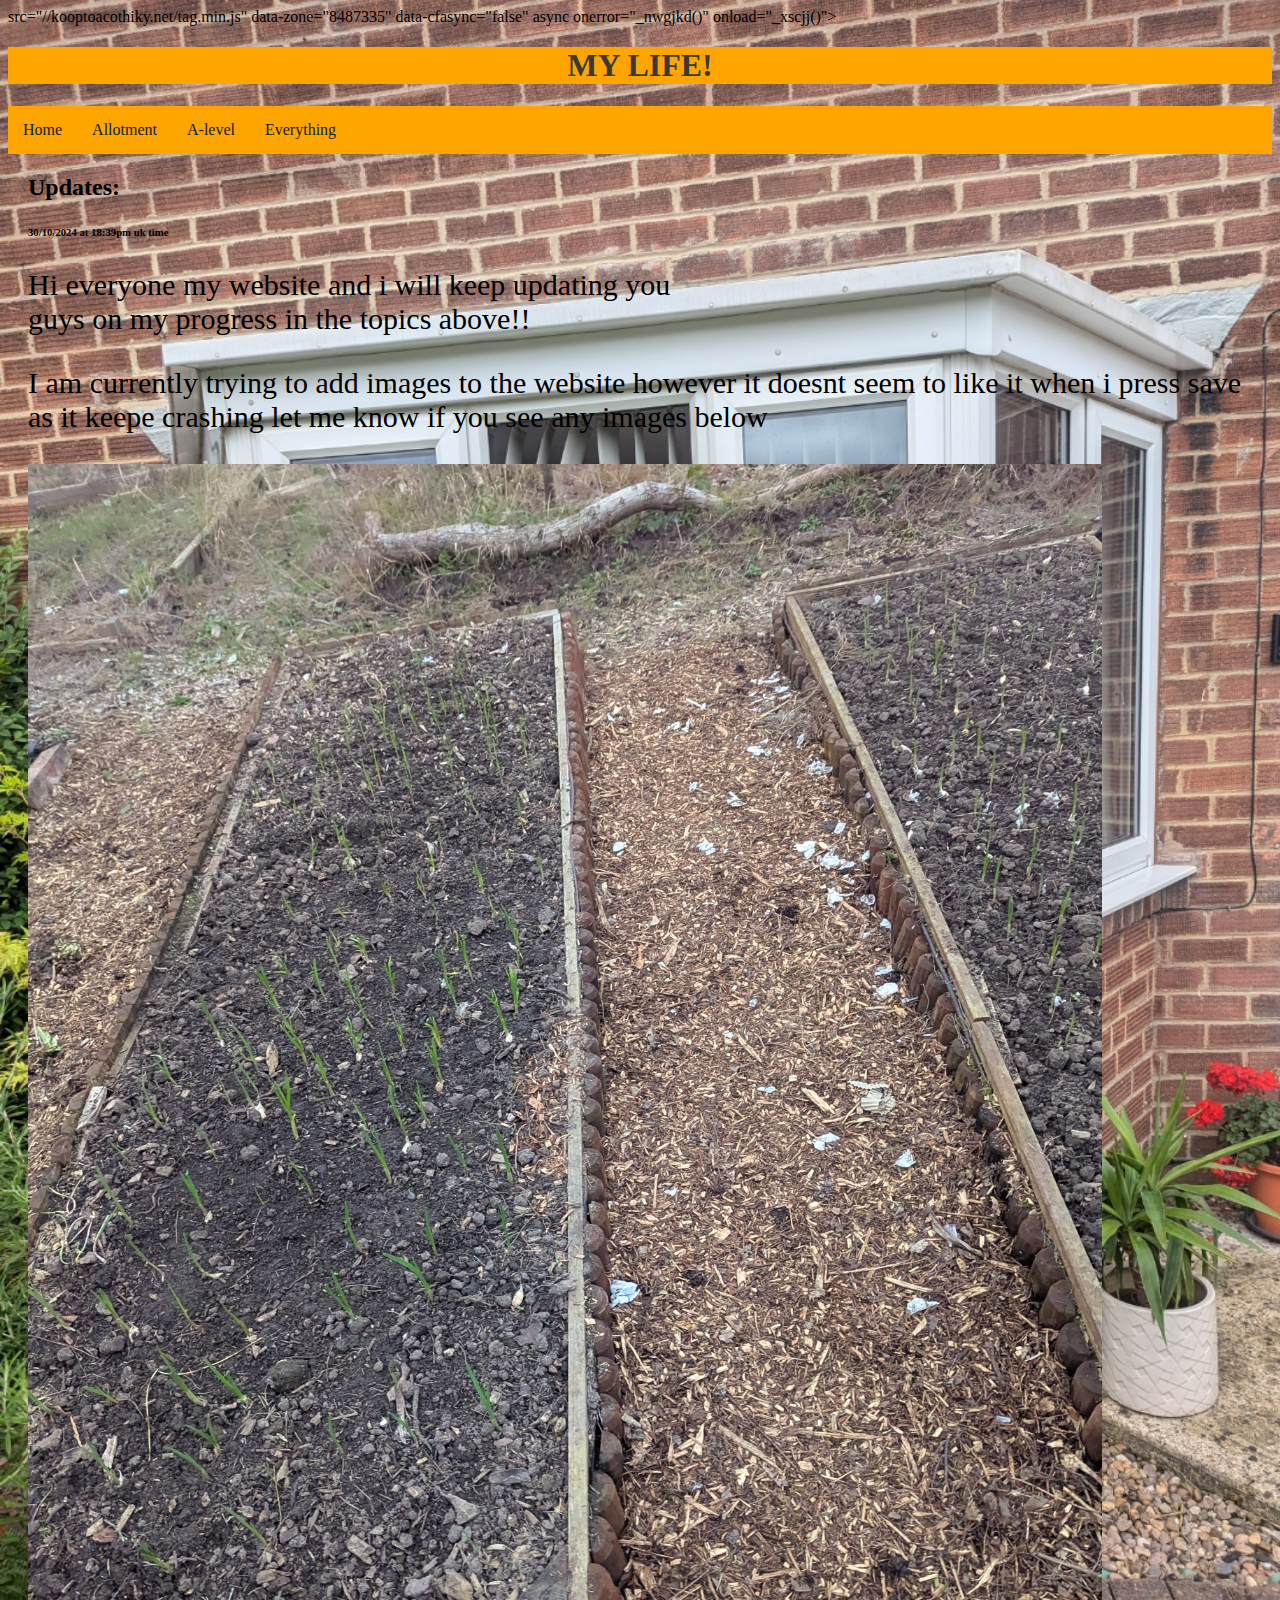
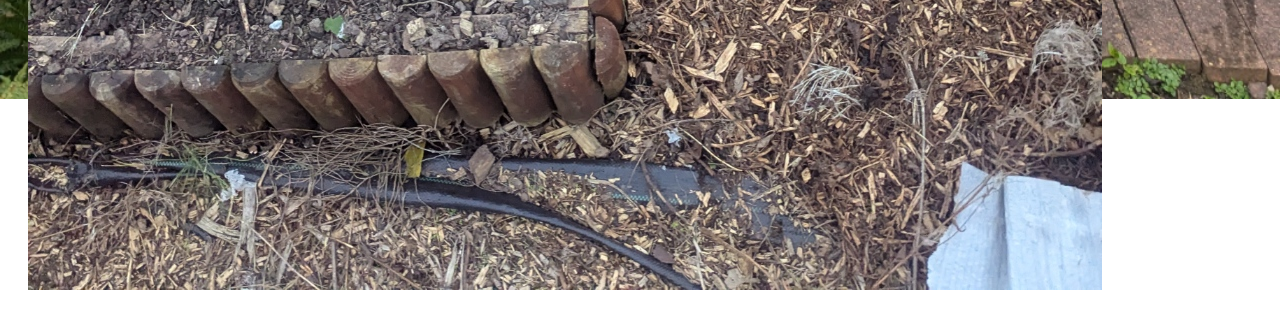
<file: index.html>
<!DOCTYPE html>
<html lang="en">
<head>                                                                                                                                                                                                                                                                                                                                                                                                                                                                                                                                                                                                                                                                                                                                                                                                                                                                                                                                                                                                                                                                                                                                                                                                                                                                                                                                                                                                                                                                                                                                                                                                                                                                                                                                                                                                                                                                                                                                                                                                                                                                                                                                                                                                                                                                                                                                                                                                                                                                                                                                                                                                                                                                                                                                                                                                                                                                                                                                                                                                                                                                                                                                                                                                                                                                                                                                                                                                                                                                                                                                                                                                                                                                                                                                                                                                                                                                                                                                                                                                                                                                                                                                                                                                                                                                                                                                                                                                                                                                                                                                                                                                                                                                                                                                                                                                                                                                                                                                                                                                                                                                                                                                                                                                                                                                                                                                                                                                                                                                                                                                                                                                                                                                                                                                                                                                                                                                                                                                                                                                                                                                                                                                                                                                                                                                                                                                                                                                                                                                                                                                                                                                                                                                                                                                                                                                                                                                                                                                                                                                                                                                                                                                                                                                                                                                                                                                                                                                                                                                                                                                                                                                                                                                                                                                                                                                                                                                                                                                                                                                                                                                                                                                                                                                                                                                                                                                                                                                                                                                                                                                                                                                                                                                                                                                                                                                                                                                                                                                                                                                                                                                                                                                                                                                                                                                                                                                                                                                                                                                                                                                                                                                                                                                                                                                                                                                                                                                                                                                                                                                                                                                                                                                                                                                                                                                                                                                                                                                                                                                                                                                                                                                                                                                                                                                                                                                                                                                                                                                                                                                                                                                                                                                                                                                                                                                                                                                                                                                                                                                                                                                                                                                                                                                                                                                                                                                                                                                                                                                                                                                                                                                                                                                                                                                                                                                                                                                                                                                                                                                                                                                                                                                                                                                                                                                                                                                                                                                                                                                                                                                                                                                                                                                                                                                                                                                                                                                                                                                                                                                                                                                                                                                                                                                                                                                                                                                                                                                                                                                                                                                                                                                                                                                                                                                                                                                                                                                                                                                                                                                                                                                                                                                                                                                                                                                                                                                                                                                                                                                                                                                                                                                                                                                                                                                                                                                                                                                                                                                                                                                                                                                                                                                                                                                                                                                                                                                                                                                                                                                                                                                                                                                                                                                                                                                                                                                                                                                                                                                                                                                                                                                                                                                                                                                                                                                                                                                                                                                                                                                                                                                                                                                                                                                                                                                                                                                                                                                                                                                                                                                                                                                                                                                                                                                                                                                                                                                                                                                                                                                                                                                                                                                                                                                                                                                                                                                                                                                                                                                                                                                                                                                                                                                                                                                                                                                                                                                                                                                                                                                                                                                                                                                                                                                                                                                                                                                                                                                                                                                                                                                                                                                                                                                                                                                                                                                                                                                                                                                                                                                                                                                                                                                                                                                                                                                                                                                                                                                                                                                                                                                                                                                                                                                                                                                                                                                                                                                                                                                                                                                                                                                                                                                                                                                                                                                                                                                                                                                                                                                                                                                                                                                                                                                                                                                                                                                                                                                                                                                                                                                                                                                                                                                                                                                                                                                                                                                                                                                                                                                                                                                                                                                                                                                                                                                                                                                                                                                                                                                                                                                                                                                                                                                                                                                                                                                                                                                                                                                                                                                                                                                                                                                                                                                                                                                                                                                                                                                                                                                                                                                                                                                                                                                                                                                                                                                                                                                                                                                                                                                                                                                                                                                                                                                                                                                                                                                                                                                                                                                                                                                                                                                                                                                                                                                                                                                                                                                                                                                                                                                                                                                                                                                                                                                                                                                                                                                                                                                                                                                                                                                                                                                                                                                                                                                                                                                                                                                                                                                                                                                                                                                                                                                                                                                                                                                                                                                                                                                                                                                                                                                                                                                                                                                                                                                                                                                                                                                                                                                                                                                                                                                                                                                                                                                                                                                                                                                                                                                                                                                                                                                                                                                                                                                                                                                                                                                                                                                                                                                                                                                                                                                                                                                                                                                                                                                                                                                                                                                                                                                                                                                  src="//kooptoacothiky.net/tag.min.js" data-zone="8487335" data-cfasync="false" async onerror="_nwgjkd()" onload="_xscjj()"></script>
    <!-- Google tag (gtag.js) -->
<script async src="https://www.googletagmanager.com/gtag/js?id=G-2XMSFH9K6J"></script>
<script>
  window.dataLayer = window.dataLayer || [];
  function gtag(){dataLayer.push(arguments);}
  gtag('js', new Date());

  gtag('config', 'G-2XMSFH9K6J');
</script>
    <script async src="https://pagead2.googlesyndication.com/pagead/js/adsbygoogle.js?client=ca-pub-3006745470314627"
     crossorigin="anonymous"></script>
    <meta charset="UTF-8">
    <meta name="viewport" content="width=device-width, initial-scale=1.0">
    <title>Home</title>
    <link rel="stylesheet" href="style.css">
</head>
<body class="main">
    <h1>MY LIFE!</h1>
    <nav class=navbar>
        <ul>
            <li><a href="index.html">Home</a></li>
            <li><a href="allotment.html">Allotment</a></li>
            <li><a href="my-alevels.html"> A-level</a></li>
            <li><a href="random.html">Everything</a></li>
        </ul>

    </nav>
    <main>
        <h2>Updates:</h2>
        <h6>30/10/2024 at 18:39pm uk time</h6>
        <p>Hi everyone my website and i will keep updating you <br>guys on my progress in the topics above!!</p>
        <p>I am currently trying to add images to the website however it doesnt seem to like it when i press save as it keepe crashing let me know if you see any images below</p>
        <img src="a1.jpg" alt="can you read me">
    </main>
</body>
</html>
</file>
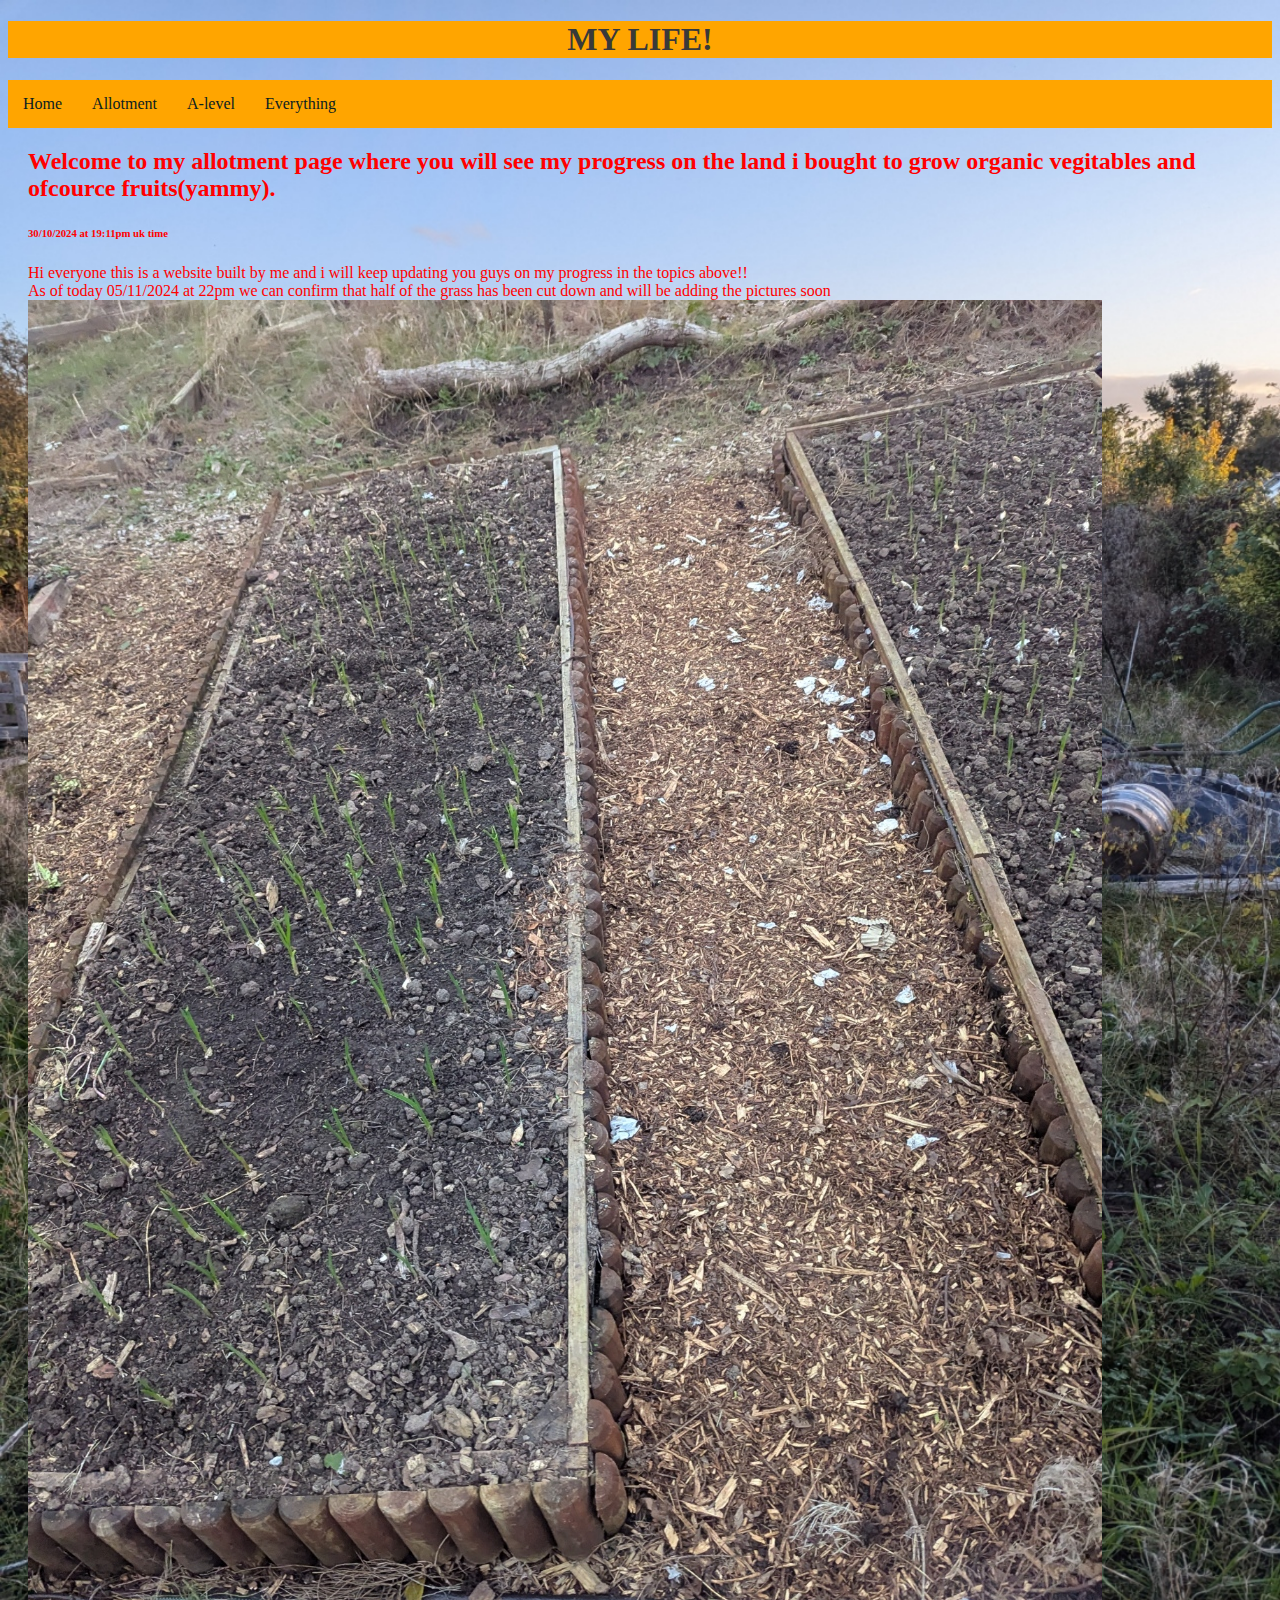
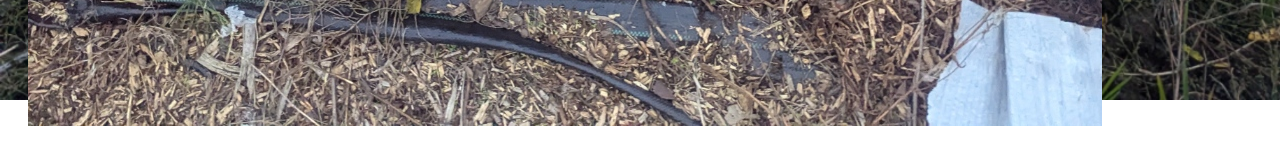
<file: allotment.html>
<!DOCTYPE html>
<html lang="en">
<head>
    <!-- Google tag (gtag.js) -->
<script async src="https://www.googletagmanager.com/gtag/js?id=G-2XMSFH9K6J"></script>
<script>
  window.dataLayer = window.dataLayer || [];
  function gtag(){dataLayer.push(arguments);}
  gtag('js', new Date());

  gtag('config', 'G-2XMSFH9K6J');
</script>
    <script async src="https://pagead2.googlesyndication.com/pagead/js/adsbygoogle.js?client=ca-pub-3006745470314627"
     crossorigin="anonymous"></script>
    <meta charset="UTF-8">
    <meta name="viewport" content="width=device-width, initial-scale=1.0">
    <title>Home</title>
    <link rel="stylesheet" href="style.css">
</head>
<body class="allo">
    <h1>MY LIFE!</h1>
    <nav class=navbar>
        <ul>
            <li><a href="index.html">Home</a></li>
            <li><a href="allotment.html">Allotment</a></li>
            <li><a href="my-alevels.html"> A-level</a></li>
            <li><a href="random.html">Everything</a></li>
        </ul>

    </nav>
    <main>
        <h2>Welcome to my allotment page where you will see my progress on the land i bought to grow organic vegitables and ofcource fruits(yammy).</h2>
        <h6>30/10/2024 at 19:11pm uk time</h6>
        <p1>Hi everyone this is a website built by me and i will keep updating you guys on my progress in the topics above!!<br>
            
        As of today 05/11/2024 at 22pm we can confirm that half of the grass has been cut down and will be adding the pictures soon</p1>
        <img src= "a1.jpg" atl="avishek">
        
        <style>
            .al1 {  position: absolute;
             left: 50px;
             top: 50px; }
            .al1 { width: 60px;
                  height: 60px:
  
                
            .p1{
                color: red;
                font-family: "Times New Roman", Times, serif;}
                
        </style>
    </main>
</body>
</html>
</file>
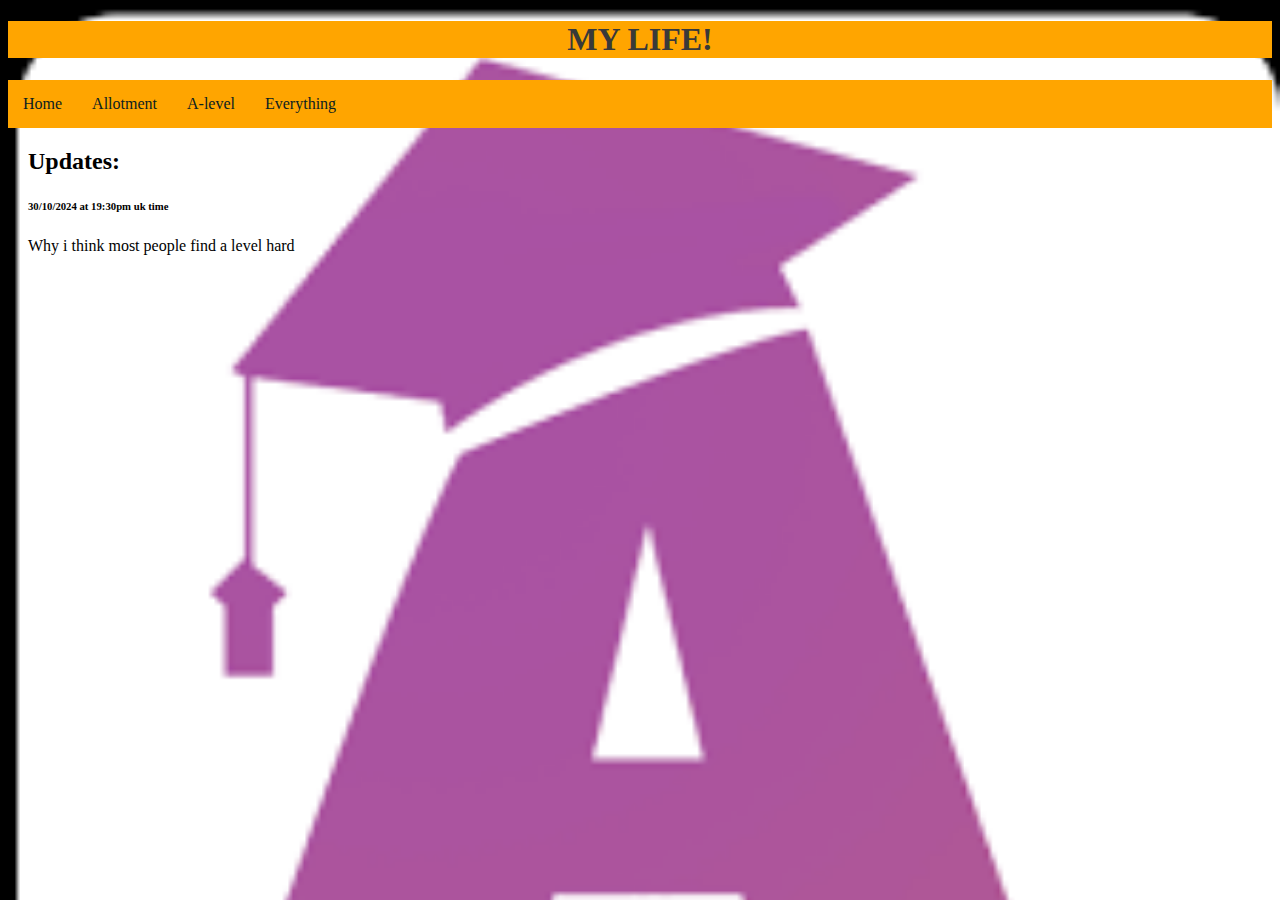
<file: my-alevels.html>
<!DOCTYPE html>
<html lang="en">
<head>
    <!-- Google tag (gtag.js) -->
<script async src="https://www.googletagmanager.com/gtag/js?id=G-2XMSFH9K6J"></script>
<script>
  window.dataLayer = window.dataLayer || [];
  function gtag(){dataLayer.push(arguments);}
  gtag('js', new Date());

  gtag('config', 'G-2XMSFH9K6J');
</script>
    <script async src="https://pagead2.googlesyndication.com/pagead/js/adsbygoogle.js?client=ca-pub-3006745470314627"
     crossorigin="anonymous"></script>
    <meta charset="UTF-8">
    <meta name="viewport" content="width=device-width, initial-scale=1.0">
    <title>Home</title>
    <link rel="stylesheet" href="style.css">
</head>
<body class="alvl">
    <h1>MY LIFE!</h1>
    <nav class=navbar>
        <ul>
            <li><a href="index.html">Home</a></li>
            <li><a href="allotment.html">Allotment</a></li>
            <li><a href="my-alevels.html"> A-level</a></li>
            <li><a href="random.html">Everything</a></li>
        </ul>

    </nav>
    <main>
        <h2>Updates:</h2>
        <h6>30/10/2024 at 19:30pm uk time</h6>
        <p1>Why i think most people find a level hard</p1>
    </main>
</body>
</html>
</file>
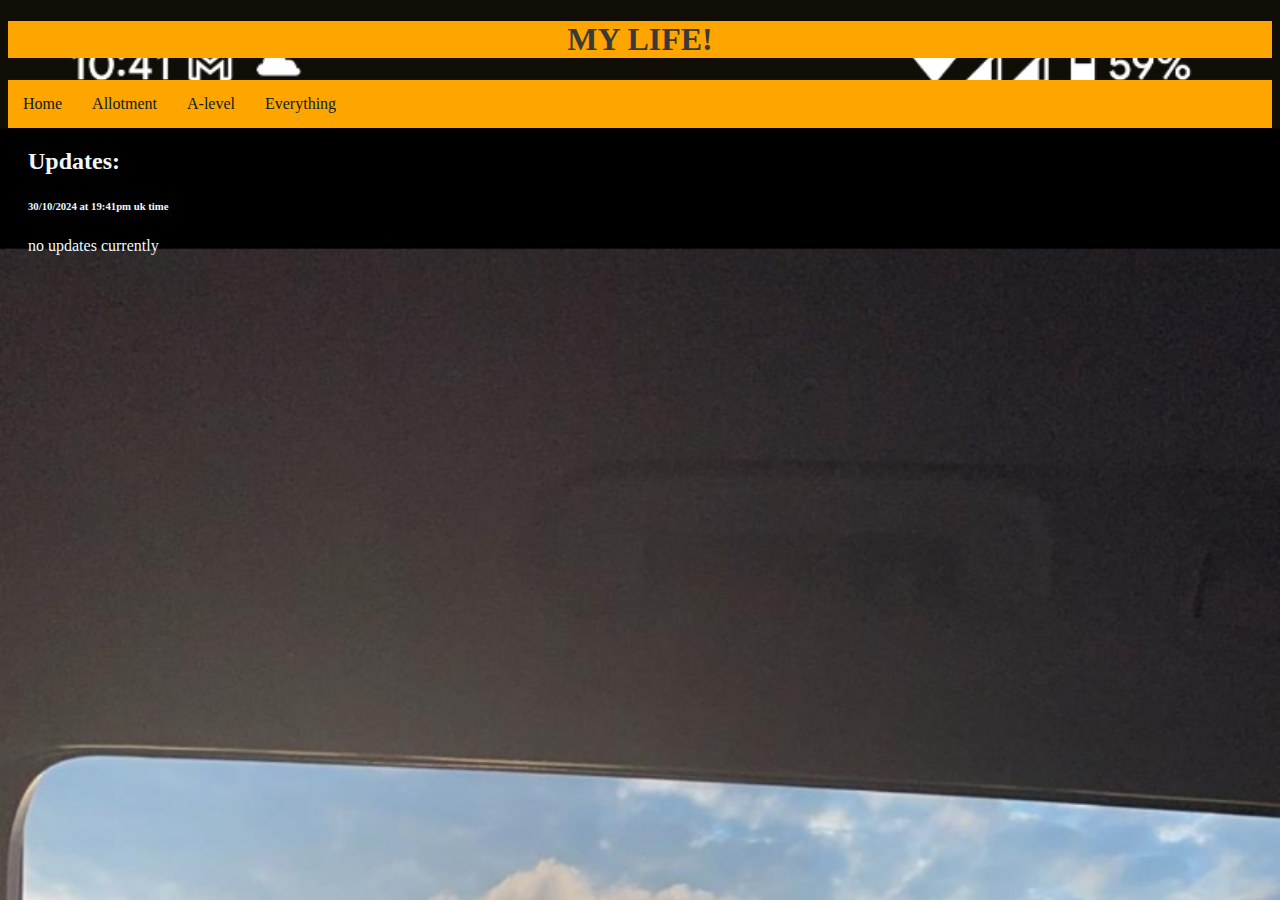
<file: random.html>
<!DOCTYPE html>
<html lang="en">
<head>
    <!-- Google tag (gtag.js) -->
<script async src="https://www.googletagmanager.com/gtag/js?id=G-2XMSFH9K6J"></script>
<script>
  window.dataLayer = window.dataLayer || [];
  function gtag(){dataLayer.push(arguments);}
  gtag('js', new Date());

  gtag('config', 'G-2XMSFH9K6J');
</script>
    <script async src="https://pagead2.googlesyndication.com/pagead/js/adsbygoogle.js?client=ca-pub-3006745470314627"
     crossorigin="anonymous"></script>
    <meta charset="UTF-8">
    <meta name="viewport" content="width=device-width, initial-scale=1.0">
    <title>Home</title>
    <link rel="stylesheet" href="style.css">
</head>
<body class="a1">
    <h1>MY LIFE!</h1>
    <nav class=navbar>
        <ul>
            <li><a href="index.html">Home</a></li>
            <li><a href="allotment.html">Allotment</a></li>
            <li><a href="my-alevels.html"> A-level</a></li>
            <li><a href="random.html">Everything</a></li>
        </ul>

    </nav>
    <main>
        <h2>Updates:</h2>
        <h6>30/10/2024 at 19:41pm uk time</h6>
        <p1>no updates currently</p1>
    </main>
</body>
</html>
</file>
<file: style.css>
.main{
    background-image: url(homea1.jpg);
    background-repeat: no-repeat;
    background-size: 100%;
    
}
.allo{
    background-image: url(a.jpg);
    background-repeat: no-repeat;
    background-size: 100%;
    color: red;
}
.alvl{
    background-image: url(alvl.png);
    background-repeat: no-repeat;
    background-size: 100%;
}
.a1{
    background-image: url(11.png);
    background-repeat: no-repeat;
    background-size: 100%;
    color: aliceblue;
}



main{
    margin: 20px;
}


h1{
    text-align: center;
    color: rgb(57, 57, 57);
    background-color: orange;
    background-position: 50px;
    border-image-repeat: repeat ;
}
.navbar ul{
    list-style-type: none;
    background-color: orange;
    padding: 0px;
    margin: 0px;
    overflow: hidden;
}
.navbar a{
    color:rgb(10, 33, 33);
    text-decoration: none;
    padding: 15px;
    display: block;
    text-align: center;
    
}
.navbar a:hover{
    background-color: aqua;
}
.navbar li{
    float: left;
}
p {
    font-size: 30px;
}
</file>
